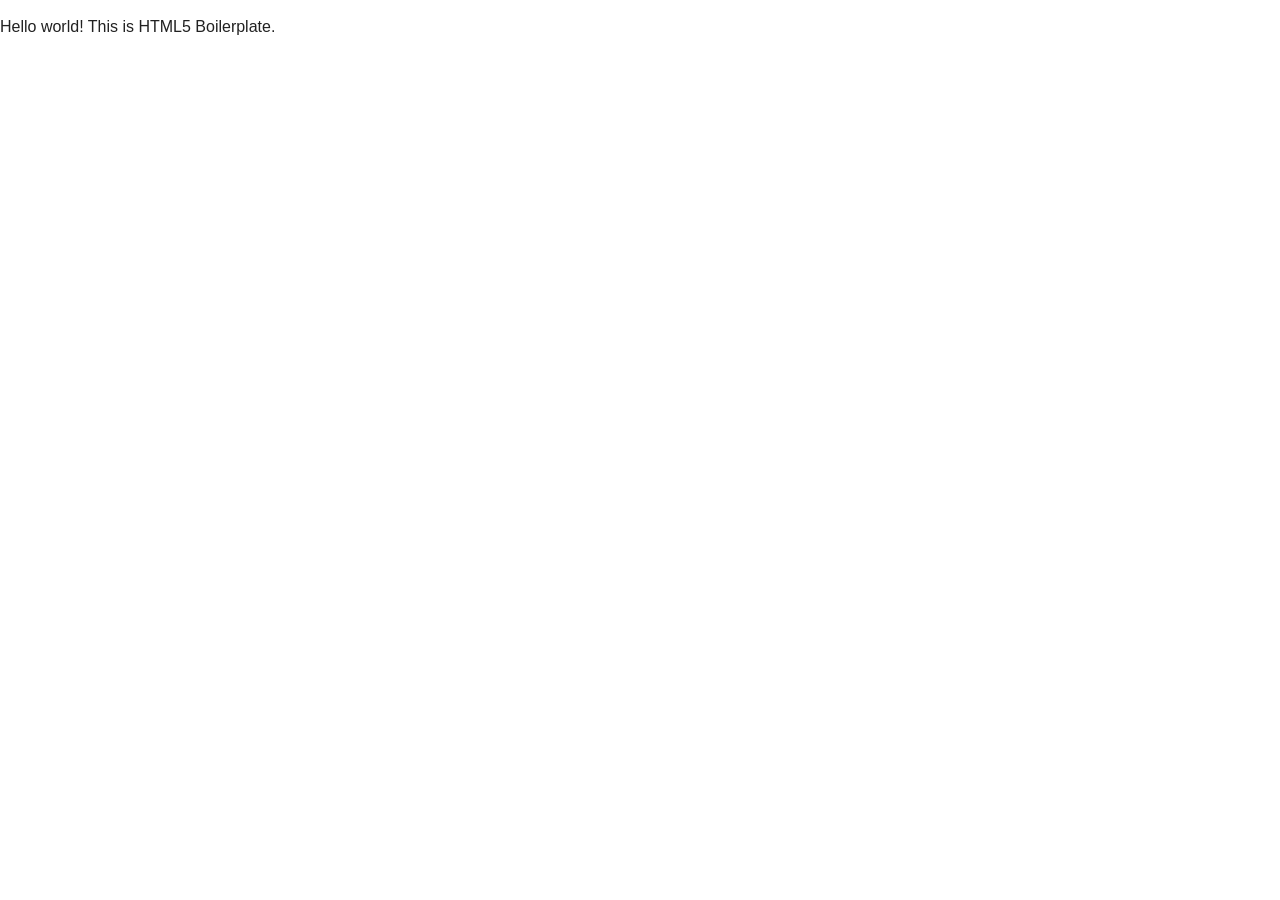
<file: Laboration_3/app/bower_components/html5-boilerplate/index.html>
<!DOCTYPE html>
<!--[if lt IE 7]>      <html class="no-js lt-ie9 lt-ie8 lt-ie7"> <![endif]-->
<!--[if IE 7]>         <html class="no-js lt-ie9 lt-ie8"> <![endif]-->
<!--[if IE 8]>         <html class="no-js lt-ie9"> <![endif]-->
<!--[if gt IE 8]><!--> <html class="no-js"> <!--<![endif]-->
    <head>
        <meta charset="utf-8">
        <meta http-equiv="X-UA-Compatible" content="IE=edge">
        <title></title>
        <meta name="description" content="">
        <meta name="viewport" content="width=device-width, initial-scale=1">

        <!-- Place favicon.ico and apple-touch-icon.png in the root directory -->

        <link rel="stylesheet" href="css/normalize.css">
        <link rel="stylesheet" href="css/main.css">
        <script src="js/vendor/modernizr-2.6.2.min.js"></script>
    </head>
    <body>
        <!--[if lt IE 7]>
            <p class="browsehappy">You are using an <strong>outdated</strong> browser. Please <a href="http://browsehappy.com/">upgrade your browser</a> to improve your experience.</p>
        <![endif]-->

        <!-- Add your site or application content here -->
        <p>Hello world! This is HTML5 Boilerplate.</p>

        <script src="//ajax.googleapis.com/ajax/libs/jquery/1.10.2/jquery.min.js"></script>
        <script>window.jQuery || document.write('<script src="js/vendor/jquery-1.10.2.min.js"><\/script>')</script>
        <script src="js/plugins.js"></script>
        <script src="js/main.js"></script>

        <!-- Google Analytics: change UA-XXXXX-X to be your site's ID. -->
        <script>
            (function(b,o,i,l,e,r){b.GoogleAnalyticsObject=l;b[l]||(b[l]=
            function(){(b[l].q=b[l].q||[]).push(arguments)});b[l].l=+new Date;
            e=o.createElement(i);r=o.getElementsByTagName(i)[0];
            e.src='//www.google-analytics.com/analytics.js';
            r.parentNode.insertBefore(e,r)}(window,document,'script','ga'));
            ga('create','UA-XXXXX-X');ga('send','pageview');
        </script>
    </body>
</html>
</file>
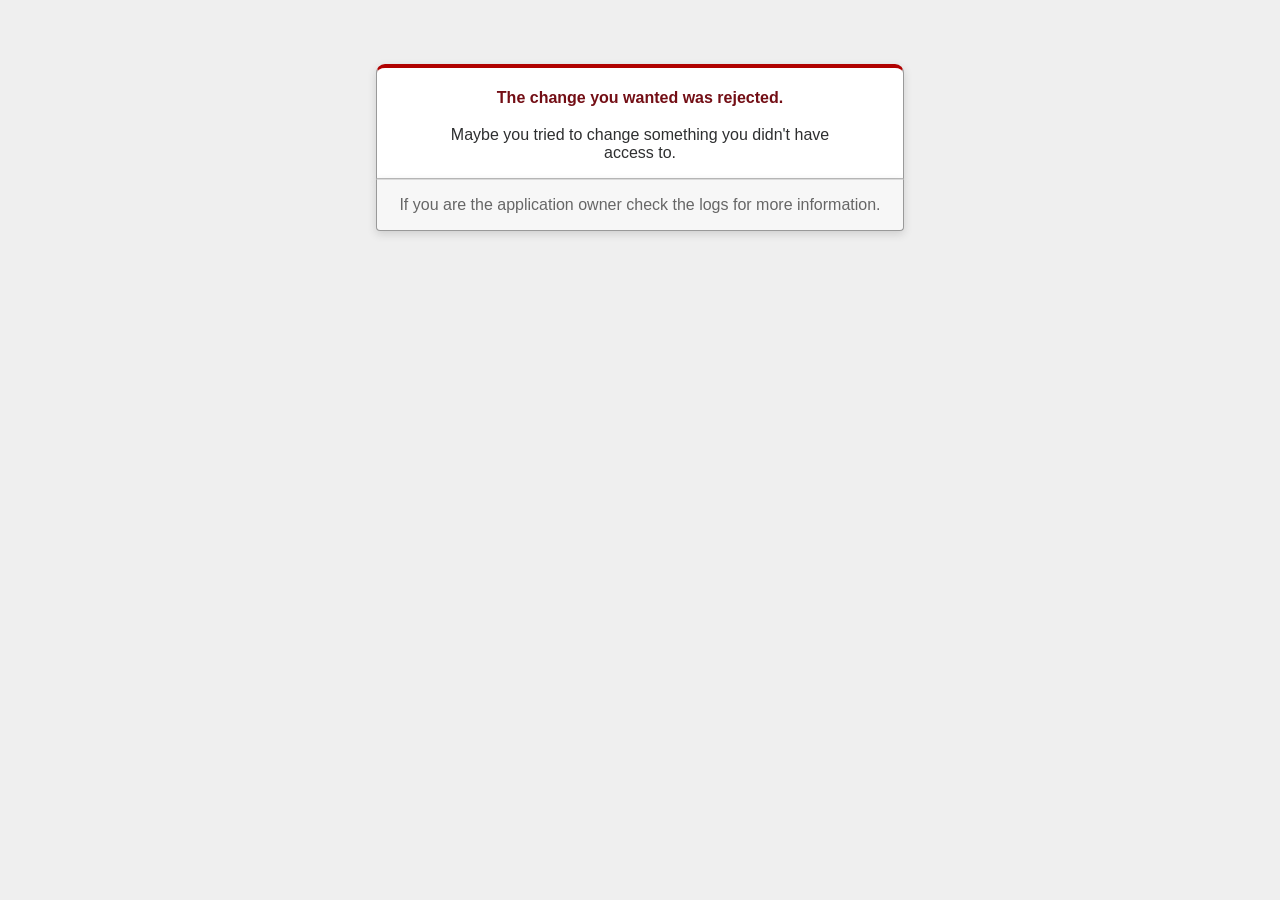
<file: Laboration2/public/422.html>
<!DOCTYPE html>
<html>
<head>
  <title>The change you wanted was rejected (422)</title>
  <meta name="viewport" content="width=device-width,initial-scale=1">
  <style>
  body {
    background-color: #EFEFEF;
    color: #2E2F30;
    text-align: center;
    font-family: arial, sans-serif;
    margin: 0;
  }

  div.dialog {
    width: 95%;
    max-width: 33em;
    margin: 4em auto 0;
  }

  div.dialog > div {
    border: 1px solid #CCC;
    border-right-color: #999;
    border-left-color: #999;
    border-bottom-color: #BBB;
    border-top: #B00100 solid 4px;
    border-top-left-radius: 9px;
    border-top-right-radius: 9px;
    background-color: white;
    padding: 7px 12% 0;
    box-shadow: 0 3px 8px rgba(50, 50, 50, 0.17);
  }

  h1 {
    font-size: 100%;
    color: #730E15;
    line-height: 1.5em;
  }

  div.dialog > p {
    margin: 0 0 1em;
    padding: 1em;
    background-color: #F7F7F7;
    border: 1px solid #CCC;
    border-right-color: #999;
    border-left-color: #999;
    border-bottom-color: #999;
    border-bottom-left-radius: 4px;
    border-bottom-right-radius: 4px;
    border-top-color: #DADADA;
    color: #666;
    box-shadow: 0 3px 8px rgba(50, 50, 50, 0.17);
  }
  </style>
</head>

<body>
  <!-- This file lives in public/422.html -->
  <div class="dialog">
    <div>
      <h1>The change you wanted was rejected.</h1>
      <p>Maybe you tried to change something you didn't have access to.</p>
    </div>
    <p>If you are the application owner check the logs for more information.</p>
  </div>
</body>
</html>
</file>
<file: Laboration_3/app/bower_components/html5-boilerplate/css/main.css>
/*! HTML5 Boilerplate v4.3.0 | MIT License | http://h5bp.com/ */

/*
 * What follows is the result of much research on cross-browser styling.
 * Credit left inline and big thanks to Nicolas Gallagher, Jonathan Neal,
 * Kroc Camen, and the H5BP dev community and team.
 */

/* ==========================================================================
   Base styles: opinionated defaults
   ========================================================================== */

html,
button,
input,
select,
textarea {
    color: #222;
}

html {
    font-size: 1em;
    line-height: 1.4;
}

/*
 * Remove text-shadow in selection highlight: h5bp.com/i
 * These selection rule sets have to be separate.
 * Customize the background color to match your design.
 */

::-moz-selection {
    background: #b3d4fc;
    text-shadow: none;
}

::selection {
    background: #b3d4fc;
    text-shadow: none;
}

/*
 * A better looking default horizontal rule
 */

hr {
    display: block;
    height: 1px;
    border: 0;
    border-top: 1px solid #ccc;
    margin: 1em 0;
    padding: 0;
}

/*
 * Remove the gap between images, videos, audio and canvas and the bottom of
 * their containers: h5bp.com/i/440
 */

audio,
canvas,
img,
video {
    vertical-align: middle;
}

/*
 * Remove default fieldset styles.
 */

fieldset {
    border: 0;
    margin: 0;
    padding: 0;
}

/*
 * Allow only vertical resizing of textareas.
 */

textarea {
    resize: vertical;
}

/* ==========================================================================
   Browse Happy prompt
   ========================================================================== */

.browsehappy {
    margin: 0.2em 0;
    background: #ccc;
    color: #000;
    padding: 0.2em 0;
}

/* ==========================================================================
   Author's custom styles
   ========================================================================== */

















/* ==========================================================================
   Helper classes
   ========================================================================== */

/*
 * Image replacement
 */

.ir {
    background-color: transparent;
    border: 0;
    overflow: hidden;
    /* IE 6/7 fallback */
    *text-indent: -9999px;
}

.ir:before {
    content: "";
    display: block;
    width: 0;
    height: 150%;
}

/*
 * Hide from both screenreaders and browsers: h5bp.com/u
 */

.hidden {
    display: none !important;
    visibility: hidden;
}

/*
 * Hide only visually, but have it available for screenreaders: h5bp.com/v
 */

.visuallyhidden {
    border: 0;
    clip: rect(0 0 0 0);
    height: 1px;
    margin: -1px;
    overflow: hidden;
    padding: 0;
    position: absolute;
    width: 1px;
}

/*
 * Extends the .visuallyhidden class to allow the element to be focusable
 * when navigated to via the keyboard: h5bp.com/p
 */

.visuallyhidden.focusable:active,
.visuallyhidden.focusable:focus {
    clip: auto;
    height: auto;
    margin: 0;
    overflow: visible;
    position: static;
    width: auto;
}

/*
 * Hide visually and from screenreaders, but maintain layout
 */

.invisible {
    visibility: hidden;
}

/*
 * Clearfix: contain floats
 *
 * For modern browsers
 * 1. The space content is one way to avoid an Opera bug when the
 *    `contenteditable` attribute is included anywhere else in the document.
 *    Otherwise it causes space to appear at the top and bottom of elements
 *    that receive the `clearfix` class.
 * 2. The use of `table` rather than `block` is only necessary if using
 *    `:before` to contain the top-margins of child elements.
 */

.clearfix:before,
.clearfix:after {
    content: " "; /* 1 */
    display: table; /* 2 */
}

.clearfix:after {
    clear: both;
}

/*
 * For IE 6/7 only
 * Include this rule to trigger hasLayout and contain floats.
 */

.clearfix {
    *zoom: 1;
}

/* ==========================================================================
   EXAMPLE Media Queries for Responsive Design.
   These examples override the primary ('mobile first') styles.
   Modify as content requires.
   ========================================================================== */

@media only screen and (min-width: 35em) {
    /* Style adjustments for viewports that meet the condition */
}

@media print,
       (-o-min-device-pixel-ratio: 5/4),
       (-webkit-min-device-pixel-ratio: 1.25),
       (min-resolution: 120dpi) {
    /* Style adjustments for high resolution devices */
}

/* ==========================================================================
   Print styles.
   Inlined to avoid required HTTP connection: h5bp.com/r
   ========================================================================== */

@media print {
    * {
        background: transparent !important;
        color: #000 !important; /* Black prints faster: h5bp.com/s */
        box-shadow: none !important;
        text-shadow: none !important;
    }

    a,
    a:visited {
        text-decoration: underline;
    }

    a[href]:after {
        content: " (" attr(href) ")";
    }

    abbr[title]:after {
        content: " (" attr(title) ")";
    }

    /*
     * Don't show links for images, or javascript/internal links
     */

    .ir a:after,
    a[href^="javascript:"]:after,
    a[href^="#"]:after {
        content: "";
    }

    pre,
    blockquote {
        border: 1px solid #999;
        page-break-inside: avoid;
    }

    thead {
        display: table-header-group; /* h5bp.com/t */
    }

    tr,
    img {
        page-break-inside: avoid;
    }

    img {
        max-width: 100% !important;
    }

    @page {
        margin: 0.5cm;
    }

    p,
    h2,
    h3 {
        orphans: 3;
        widows: 3;
    }

    h2,
    h3 {
        page-break-after: avoid;
    }
}
</file>
